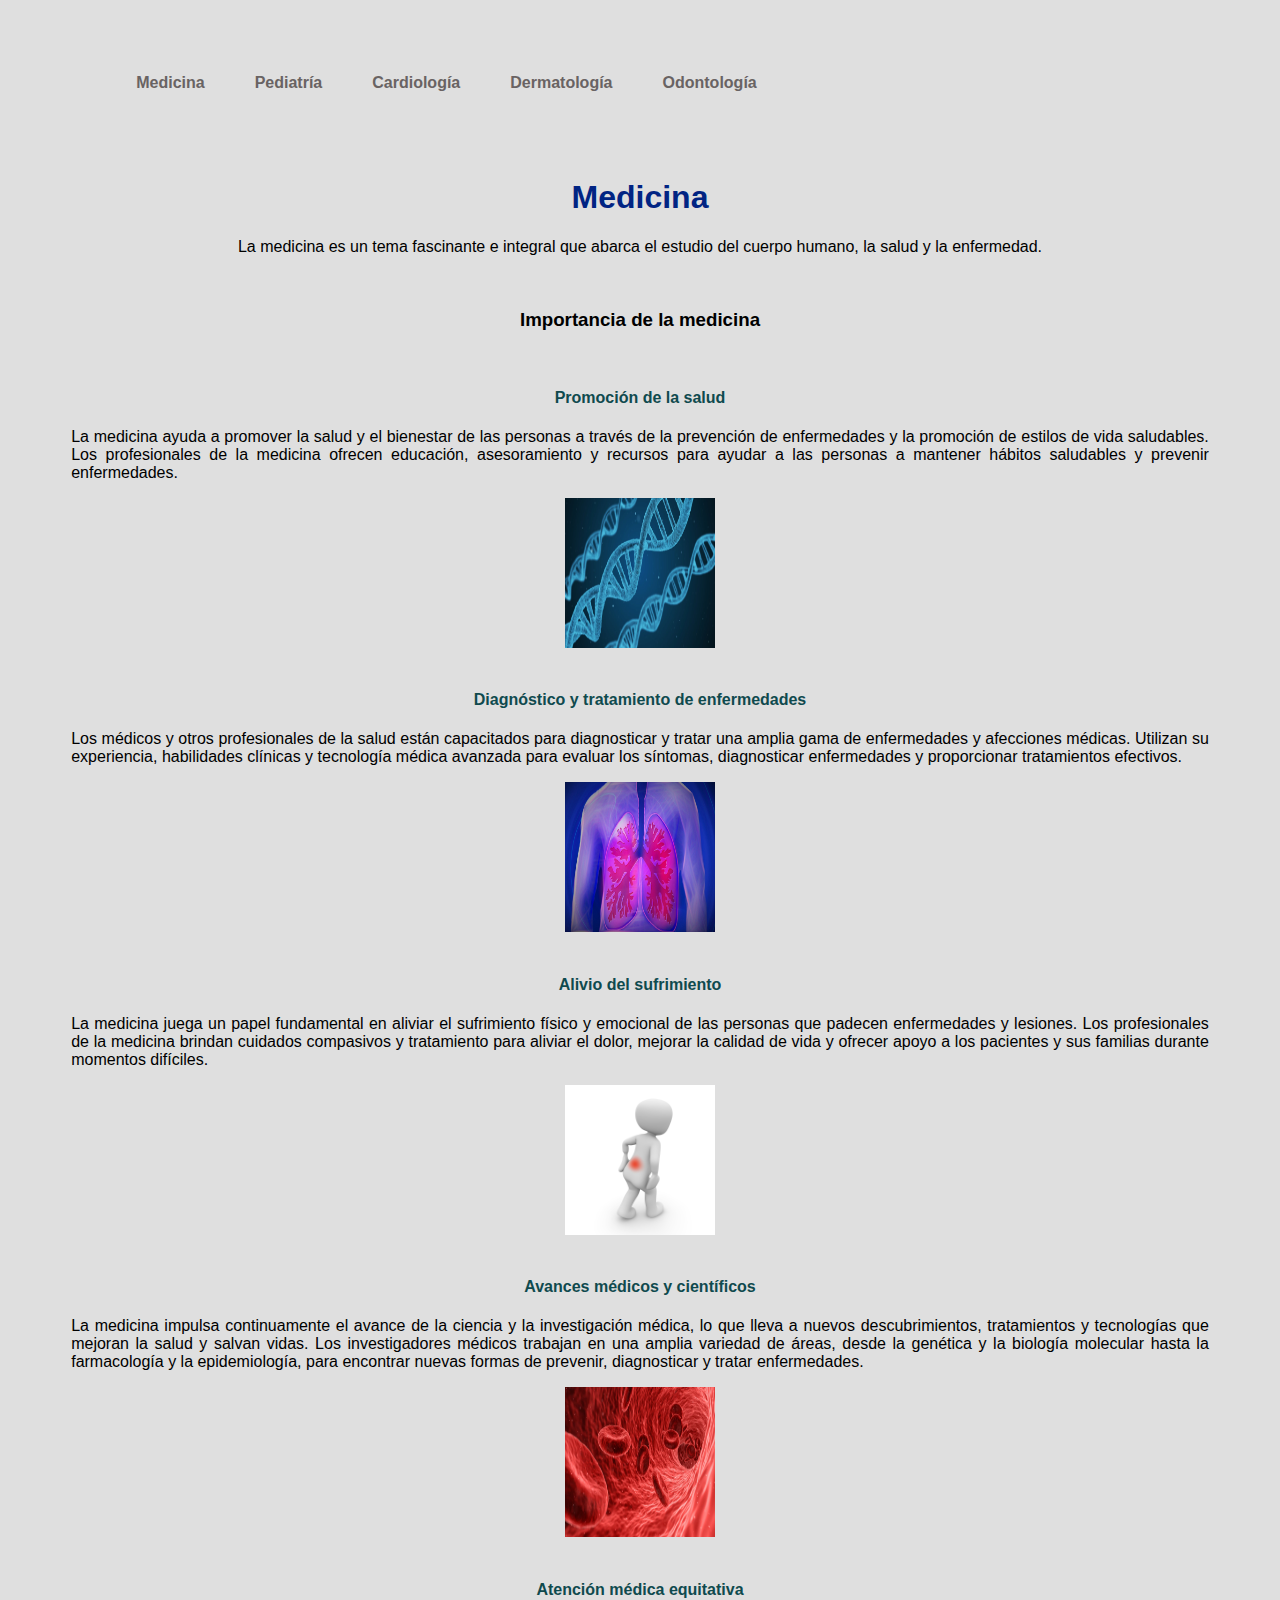
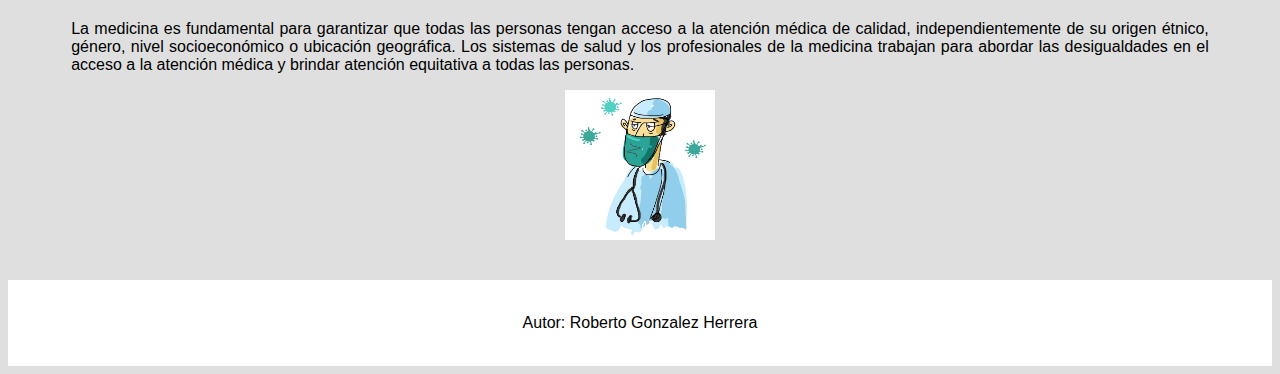
<file: index.html>
<!DOCTYPE html>
<html lang="es">
    <head>
        <link rel="stylesheet" type="text/css" href="./index.css"/>
        <meta charset="UTF-8">
        <meta name="viewport" content="width=device-width, initial-scale=1.0">
        <title>Medicina</title>
        <link rel="shortcut icon" href="./imagenes/imagen5.jpeg">
    </head>
    <header>
        <nav>
            <ul>
                <li><a href="./index.html">Medicina</a></li>
                <li><a href="./pediatria.html">Pediatría</a></li>
                <li><a href="./cardiologia.html">Cardiología</a></li>
                <li><a href="./dermatologia.html">Dermatología</a></li>
                <li><a href="./odontologia.html">Odontología</a></li>
            </ul>
        </nav>
        <h1>Medicina</h1>
        <p>La medicina es un tema fascinante e integral que abarca el estudio del cuerpo humano, la salud y la enfermedad. </p>
    </header>
    <body>
        <br>
        <div class="texto">
            <h3>Importancia de la medicina</h3>
        </div>
        <br>
        <div class="texto">
            <h4>Promoción de la salud</h4>
            <p>La medicina ayuda a promover la salud y el bienestar de las personas a través de la prevención de enfermedades y la promoción de
                estilos de vida saludables. Los profesionales de la medicina ofrecen educación, asesoramiento y recursos para ayudar a las 
                personas a mantener hábitos saludables y prevenir enfermedades.</p>
            <img class="imagenes"  src="./imagenes/imagen1.jpg" alt="imagen1">
        </div>  
        <br>
        <div class="texto">
            <h4>Diagnóstico y tratamiento de enfermedades</h4>
            <p>Los médicos y otros profesionales de la salud están capacitados para diagnosticar y tratar una amplia gama de enfermedades y 
                afecciones médicas. Utilizan su experiencia, habilidades clínicas y tecnología médica avanzada para evaluar los síntomas, 
                diagnosticar enfermedades y proporcionar tratamientos efectivos.</p>
            <img class="imagenes" src="./imagenes/imagen2.jpg" alt="imagen2">
        </div>
        <br>
        <div class="texto">
            <h4>Alivio del sufrimiento</h4>
            <p>La medicina juega un papel fundamental en aliviar el sufrimiento físico y emocional de las personas que padecen enfermedades y 
                lesiones. Los profesionales de la medicina brindan cuidados compasivos y tratamiento para aliviar el dolor, mejorar la calidad 
                de vida y ofrecer apoyo a los pacientes y sus familias durante momentos difíciles.</p>
            <img  class="imagenes" src="./imagenes/imagen3.jpg" alt="imagen3">
        </div>
        <br>
        <div class="texto">
            <h4>Avances médicos y científicos</h4>
            <p> La medicina impulsa continuamente el avance de la ciencia y la investigación médica, lo que lleva a nuevos descubrimientos, 
                tratamientos y tecnologías que mejoran la salud y salvan vidas. Los investigadores médicos trabajan en una amplia variedad de 
                áreas, desde la genética y la biología molecular hasta la farmacología y la epidemiología, para encontrar nuevas formas de 
                prevenir, diagnosticar y tratar enfermedades.</p>
            <img class="imagenes" src="./imagenes/imagen4.jpg" alt="imagen4">
        </div>
        <br>
        <div class="texto">
            <h4>Atención médica equitativa</h4>
            <p>La medicina es fundamental para garantizar que todas las personas tengan acceso a la atención médica de calidad, 
                independientemente de su origen étnico, género, nivel socioeconómico o ubicación geográfica. Los sistemas de salud y los 
                profesionales de la medicina trabajan para abordar las desigualdades en el acceso a la atención médica y brindar atención 
                equitativa a todas las personas.</p>
            <img class="imagenes" src="./imagenes/imagen5.jpeg" alt="imagen5">
        </div>
        <br>
        <br>
    </body>
    <footer>
        <br>
        <p>Autor: Roberto Gonzalez Herrera</p>
        <br>
    </footer>
</html>
</file>
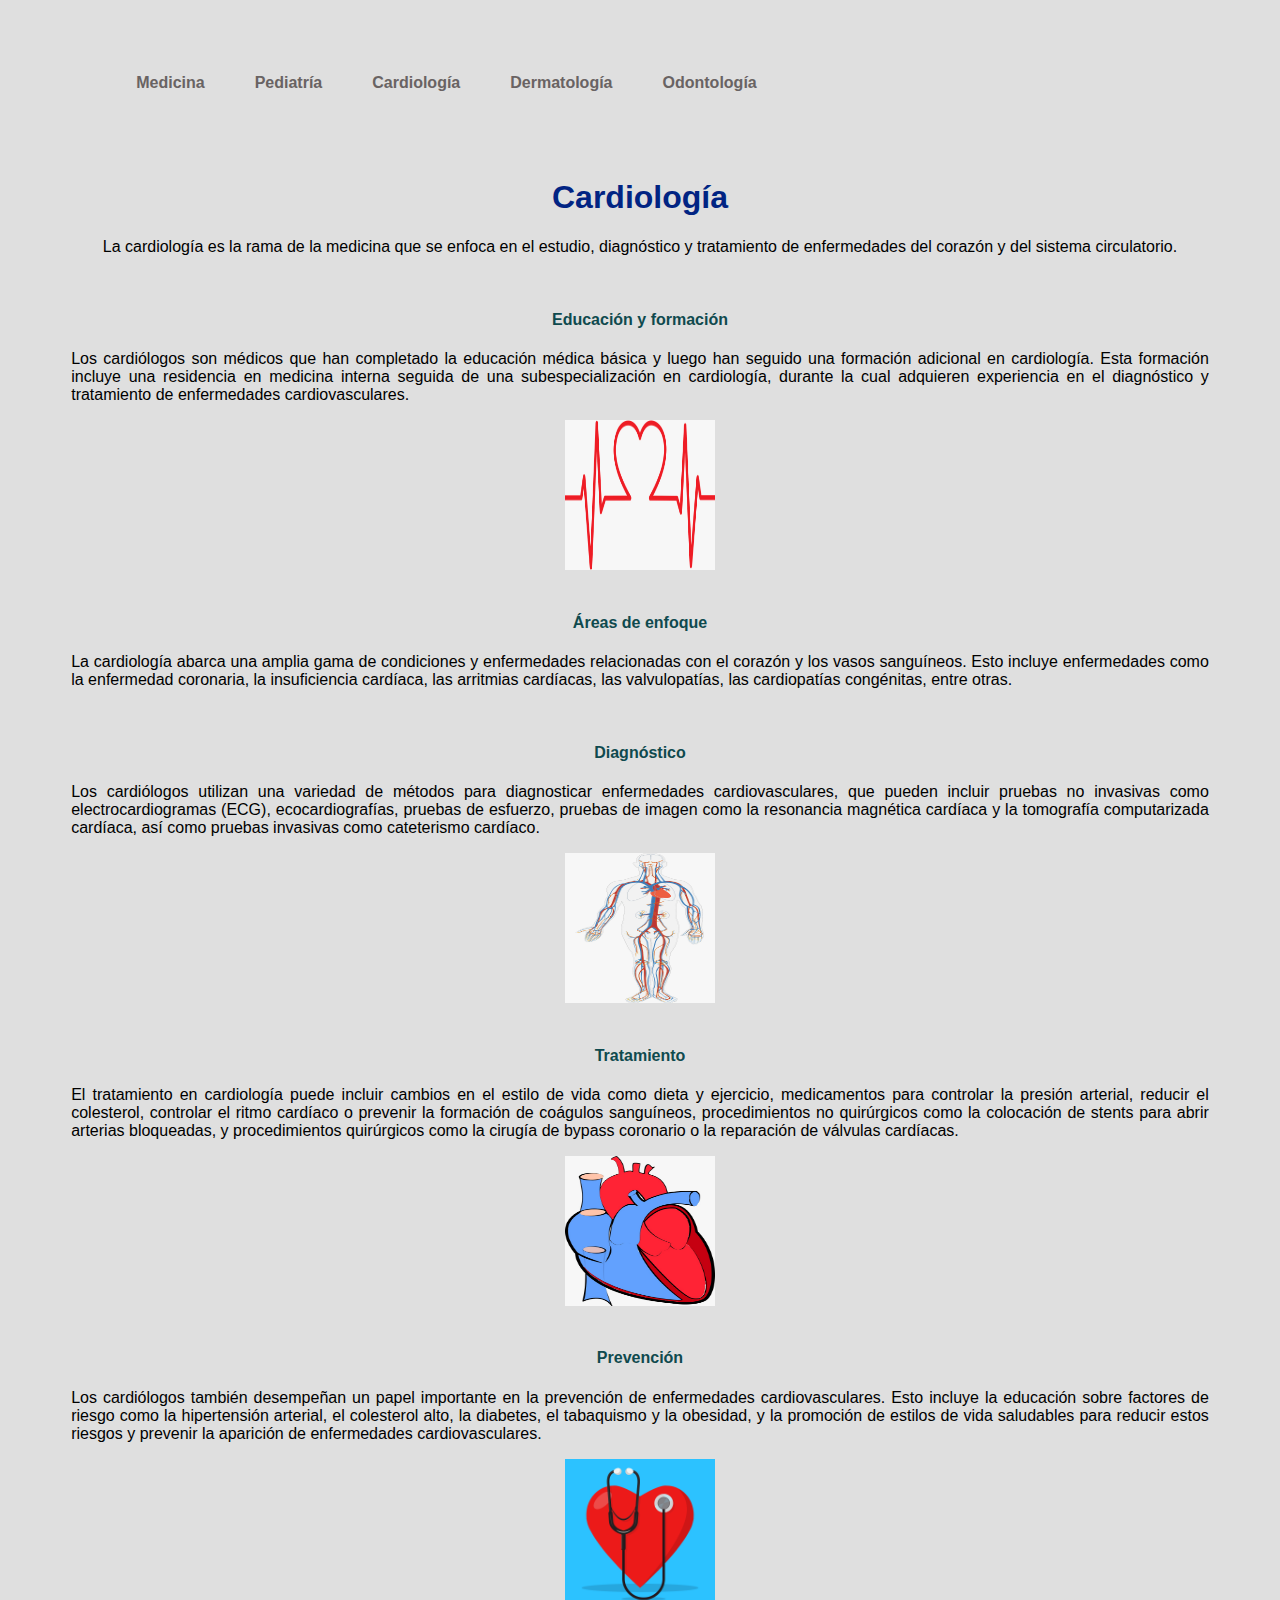
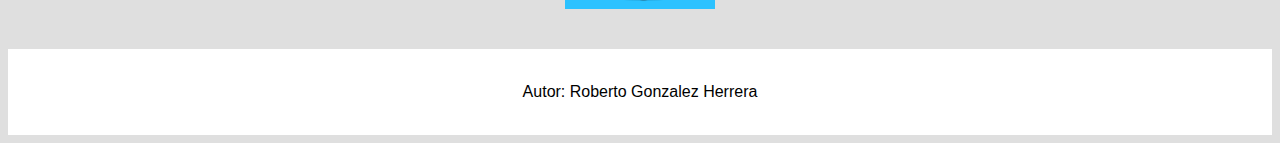
<file: cardiologia.html>
<!DOCTYPE html>
<html lang="es">
    <head>
        <link rel="stylesheet" type="text/css" href="./index.css"/>
        <meta charset="UTF-8">
        <meta name="viewport" content="width=device-width, initial-scale=1.0">
        <title>Cardiología</title>
        <link rel="shortcut icon" href="./imagenes/imagen16.jpeg">
    </head>
    <header>
        <nav>
            <ul>
                <li><a href="./index.html">Medicina</a></li>
                <li><a href="./pediatria.html">Pediatría</a></li>
                <li><a href="./cardiologia.html">Cardiología</a></li>
                <li><a href="./dermatologia.html">Dermatología</a></li>
                <li><a href="./odontologia.html">Odontología</a></li>
            </ul>
        </nav>
        <h1>Cardiología</h1>
        <p>La cardiología es la rama de la medicina que se enfoca en el estudio, diagnóstico y tratamiento de enfermedades del corazón y del 
            sistema circulatorio. </p>
    </header>
    <body>
        <br>
        <div class="texto">
            <h4>Educación y formación</h4>
            <p>Los cardiólogos son médicos que han completado la educación médica básica y luego han seguido una formación adicional en 
                cardiología. Esta formación incluye una residencia en medicina interna seguida de una subespecialización en cardiología, 
                durante la cual adquieren experiencia en el diagnóstico y tratamiento de enfermedades cardiovasculares.</p>
            <img class="imagenes" src="./imagenes/imagen14.jpeg" alt="imagen14">
        </div>
        <br>
        <div class="texto">
            <h4>Áreas de enfoque</h4>
            <p>La cardiología abarca una amplia gama de condiciones y enfermedades relacionadas con el corazón y los vasos sanguíneos. Esto 
                incluye enfermedades como la enfermedad coronaria, la insuficiencia cardíaca, las arritmias cardíacas, las valvulopatías, las 
                cardiopatías congénitas, entre otras.</p>
        </div>
        <br>
        <div class="texto">
            <h4>Diagnóstico</h4>
            <p>Los cardiólogos utilizan una variedad de métodos para diagnosticar enfermedades cardiovasculares, que pueden incluir pruebas no 
                invasivas como electrocardiogramas (ECG), ecocardiografías, pruebas de esfuerzo, pruebas de imagen como la resonancia magnética 
                cardíaca y la tomografía computarizada cardíaca, así como pruebas invasivas como cateterismo cardíaco.</p>
            <img class="imagenes" src="./imagenes/imagen15.jpeg" alt="imagen15">
        </div>
        <br>
        <div class="texto">
            <h4>Tratamiento</h4>
            <p>El tratamiento en cardiología puede incluir cambios en el estilo de vida como dieta y ejercicio, medicamentos para controlar la 
                presión arterial, reducir el colesterol, controlar el ritmo cardíaco o prevenir la formación de coágulos sanguíneos, 
                procedimientos no quirúrgicos como la colocación de stents para abrir arterias bloqueadas, y procedimientos quirúrgicos como la 
                cirugía de bypass coronario o la reparación de válvulas cardíacas.</p>
            <img class="imagenes" src="./imagenes/imagen16.jpeg" alt="imagen16">
        </div>
        <br>
        <div class="texto">
            <h4>Prevención</h4>
            <p>Los cardiólogos también desempeñan un papel importante en la prevención de enfermedades cardiovasculares. Esto incluye la 
                educación sobre factores de riesgo como la hipertensión arterial, el colesterol alto, la diabetes, el tabaquismo y la 
                obesidad, y la promoción de estilos de vida saludables para reducir estos riesgos y prevenir la aparición de enfermedades 
                cardiovasculares.</p>
            <img class="imagenes" src="./imagenes/imagen17.jpeg" alt="imagen17">
        </div>
        <br>
        <br>
    </body>
    <footer>
        <br>
        <p>Autor: Roberto Gonzalez Herrera</p>
        <br>
    </footer>
</html>
</file>
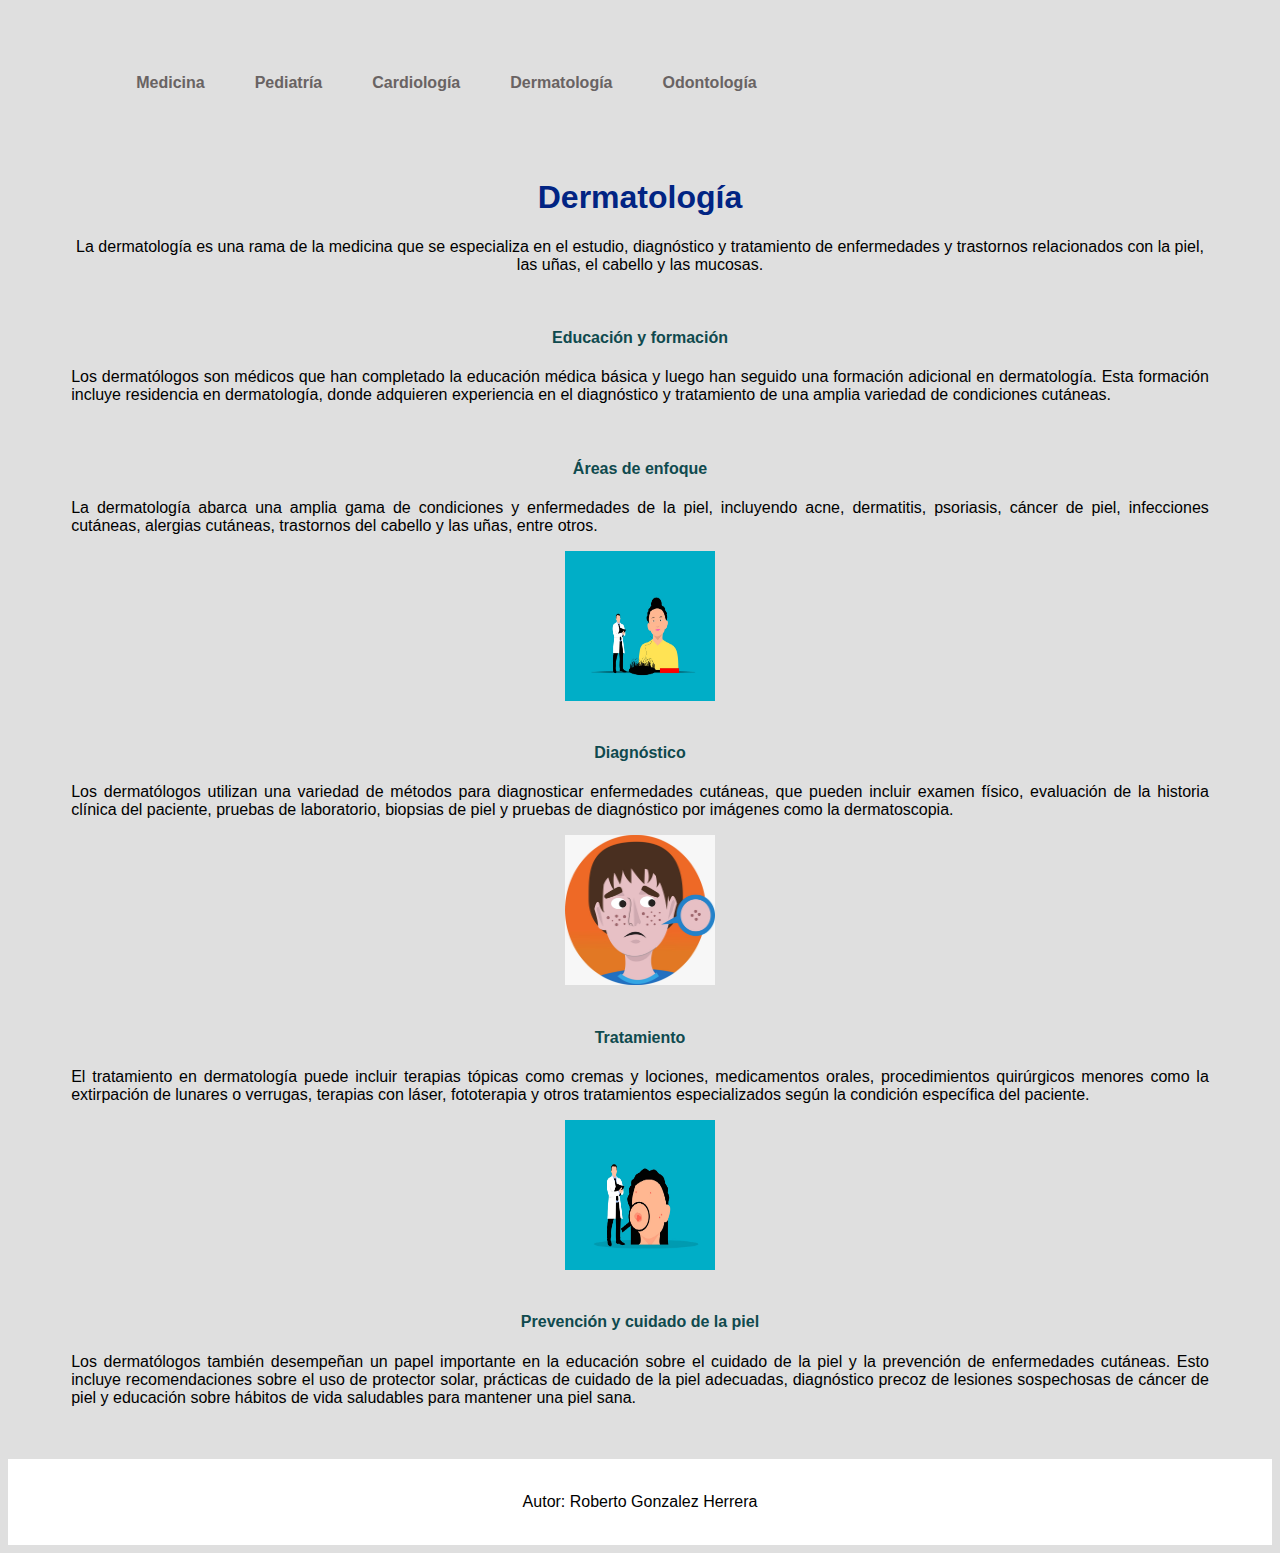
<file: dermatologia.html>
<!DOCTYPE html>
<html lang="es">
    <head>
        <link rel="stylesheet" type="text/css" href="./index.css"/>
        <meta charset="UTF-8">
        <meta name="viewport" content="width=device-width, initial-scale=1.0">
        <title>Dermatología</title>
        <link rel="shortcut icon" href="./imagenes/imagen12.jpeg">
    </head>
    <header>
        <nav>
            <ul>
                <li><a href="./index.html">Medicina</a></li>
                <li><a href="./pediatria.html">Pediatría</a></li>
                <li><a href="./cardiologia.html">Cardiología</a></li>
                <li><a href="./dermatologia.html">Dermatología</a></li>
                <li><a href="./odontologia.html">Odontología</a></li>
            </ul>
        </nav>
        <h1>Dermatología</h1>
        <p>La dermatología es una rama de la medicina que se especializa en el estudio, diagnóstico y tratamiento de enfermedades y trastornos 
            relacionados con la piel, las uñas, el cabello y las mucosas. </p>
    </header>
    <body>
        <br>
        <div class="texto">
            <h4>Educación y formación</h4>
            <p>Los dermatólogos son médicos que han completado la educación médica básica y luego han seguido una formación adicional en 
                dermatología. Esta formación incluye residencia en dermatología, donde adquieren experiencia en el diagnóstico y tratamiento de 
                una amplia variedad de condiciones cutáneas.</p>
        </div>
        <br>
        <div class="texto">
            <h4>Áreas de enfoque</h4>
            <p>La dermatología abarca una amplia gama de condiciones y enfermedades de la piel, incluyendo acne, dermatitis, psoriasis, cáncer 
                de piel, infecciones cutáneas, alergias cutáneas, trastornos del cabello y las uñas, entre otros.</p>
            <img class="imagenes" src="./imagenes/imagen11.jpeg" alt="imagen11">
        </div>
        <br>
        <div class="texto">
            <h4>Diagnóstico</h4>
            <p>Los dermatólogos utilizan una variedad de métodos para diagnosticar enfermedades cutáneas, que pueden incluir examen físico, 
                evaluación de la historia clínica del paciente, pruebas de laboratorio, biopsias de piel y pruebas de diagnóstico por imágenes 
                como la dermatoscopia.</p>
            <img class="imagenes" src="./imagenes/imagen12.jpeg" alt="imagen12">
        </div>
        <br>
        <div class="texto">
            <h4>Tratamiento</h4>
            <p>El tratamiento en dermatología puede incluir terapias tópicas como cremas y lociones, medicamentos orales, procedimientos 
                quirúrgicos menores como la extirpación de lunares o verrugas, terapias con láser, fototerapia y otros tratamientos 
                especializados según la condición específica del paciente.</p>
            <img class="imagenes" src="./imagenes/imagen13.jpeg" alt="imagen13">
        </div>
        <br>
        <div class="texto">
            <h4>Prevención y cuidado de la piel</h4>
            <p>Los dermatólogos también desempeñan un papel importante en la educación sobre el cuidado de la piel y la prevención de 
                enfermedades cutáneas. Esto incluye recomendaciones sobre el uso de protector solar, prácticas de cuidado de la piel adecuadas, 
                diagnóstico precoz de lesiones sospechosas de cáncer de piel y educación sobre hábitos de vida saludables para mantener una 
                piel sana.</p>
        </div>
        <br>
        <br>
    </body>
    <footer>
        <br>
        <p>Autor: Roberto Gonzalez Herrera</p>
        <br>
    </footer>
</html>
</file>
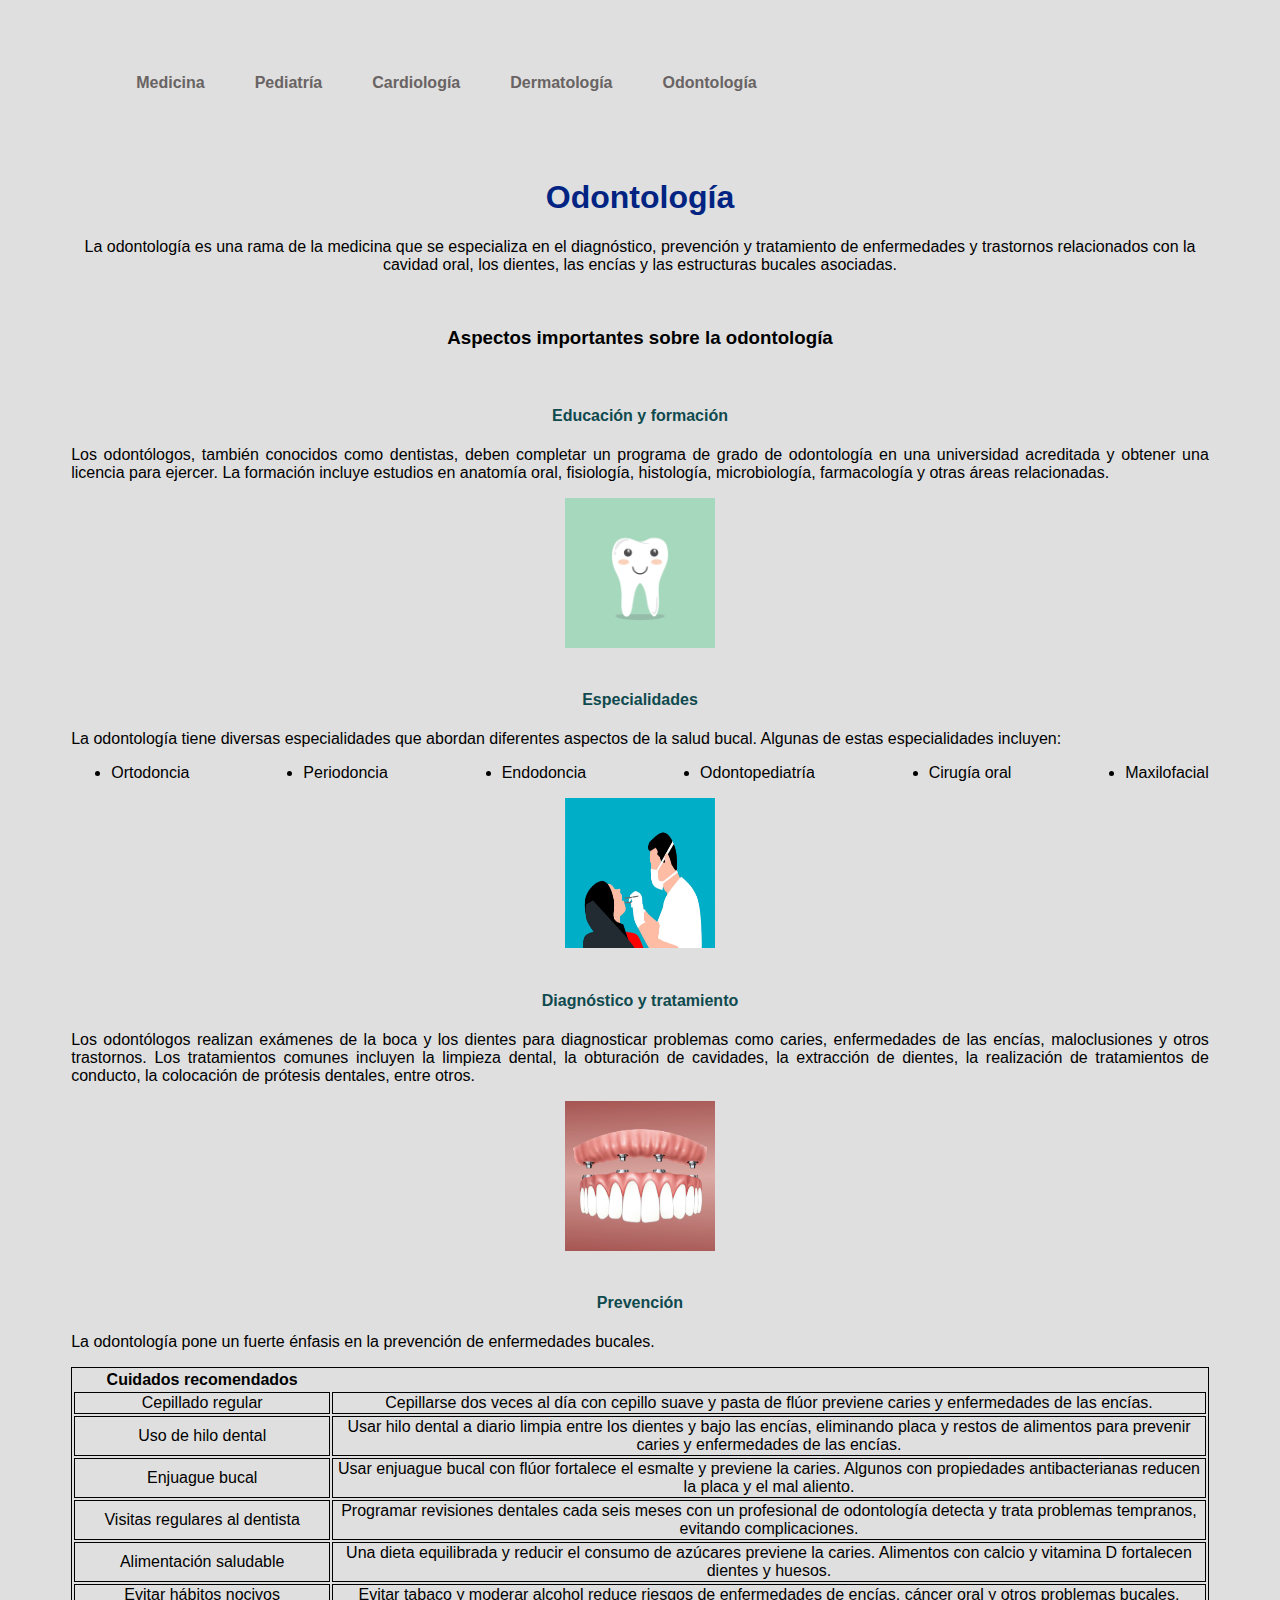
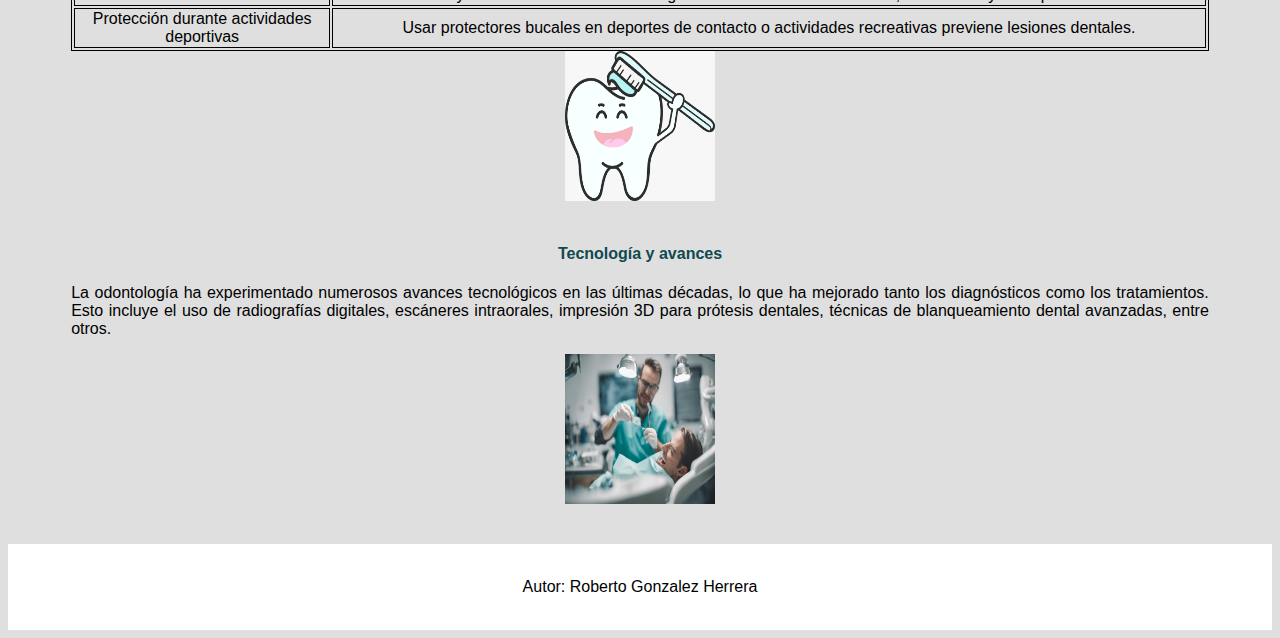
<file: odontologia.html>
<!DOCTYPE html>
<html lang="es">
    <head>
        <link rel="stylesheet" type="text/css" href="./index.css"/>
        <meta charset="UTF-8">
        <meta name="viewport" content="width=device-width, initial-scale=1.0">
        <title>Odontología</title>
        <link rel="shortcut icon" href="./imagenes/imagen9.jpeg">
    </head>
    <header>
        <nav>
            <ul>
                <li><a href="./index.html">Medicina</a></li>
                <li><a href="./pediatria.html">Pediatría</a></li>
                <li><a href="./cardiologia.html">Cardiología</a></li>
                <li><a href="./dermatologia.html">Dermatología</a></li>
                <li><a href="./odontologia.html">Odontología</a></li>
            </ul>
        </nav>
        <h1>Odontología</h1>
        <p>La odontología es una rama de la medicina que se especializa en el diagnóstico, prevención y tratamiento de enfermedades y 
            trastornos relacionados con la cavidad oral, los dientes, las encías y las estructuras bucales asociadas. </p>
    </header>
    <body>
        <br>
        <div class="texto">
            <h3>Aspectos importantes sobre la odontología</h3>
        </div>
        <br>
        <div class="texto">
            <h4>Educación y formación</h4>
            <p>Los odontólogos, también conocidos como dentistas, deben completar un programa de grado de odontología en una universidad 
                acreditada y obtener una licencia para ejercer. La formación incluye estudios en anatomía oral, fisiología, histología, 
                microbiología, farmacología y otras áreas relacionadas.</p>
            <img class="imagenes" src="./imagenes/imagen6.jpeg" alt="imagen6">
        </div>
        <br>
        <div class="texto">
            <h4>Especialidades</h4>
            <p>La odontología tiene diversas especialidades que abordan diferentes aspectos de la salud bucal. Algunas de estas especialidades 
                incluyen: </p>
            <ul>
                <li>Ortodoncia</li>
                <li>Periodoncia</li>
                <li>Endodoncia</li>
                <li>Odontopediatría</li>
                <li>Cirugía oral</li>
                <li>Maxilofacial</li>
            </ul>
            <img class="imagenes" src="./imagenes/imagen7.jpeg" alt="imagen7">
        </div>
        <br>
        <div class="texto">
            <h4>Diagnóstico y tratamiento</h4>
            <p>Los odontólogos realizan exámenes de la boca y los dientes para diagnosticar problemas como caries, enfermedades de las encías, 
                maloclusiones y otros trastornos. Los tratamientos comunes incluyen la limpieza dental, la obturación de cavidades, la 
                extracción de dientes, la realización de tratamientos de conducto, la colocación de prótesis dentales, entre otros.</p>
            <img class="imagenes" src="./imagenes/imagen8.jpeg" alt="imagen8">
        </div>
        <br>
        <div class="texto">
            <h4>Prevención</h4>
            <p>La odontología pone un fuerte énfasis en la prevención de enfermedades bucales.</p>
            <table>
                <tr>
                    <th>Cuidados recomendados</th>
                </tr>
                <tr>
                    <td>Cepillado regular</td>
                    <td>Cepillarse dos veces al día con cepillo suave y pasta de flúor previene caries y enfermedades de las encías.</td>
                </tr>
                <tr>
                    <td>Uso de hilo dental</td>
                    <td>Usar hilo dental a diario limpia entre los dientes y bajo las encías, eliminando placa y restos de alimentos para 
                        prevenir caries y enfermedades de las encías.</td>
                </tr>
                <tr>
                    <td>Enjuague bucal</td>
                    <td>Usar enjuague bucal con flúor fortalece el esmalte y previene la caries. Algunos con propiedades antibacterianas reducen
                         la placa y el mal aliento.</td>
                </tr>
                <tr>
                    <td>Visitas regulares al dentista</td>
                    <td>Programar revisiones dentales cada seis meses con un profesional de odontología detecta y trata problemas tempranos, 
                        evitando complicaciones.</td>
                </tr>
                <tr>
                    <td>Alimentación saludable</td>
                    <td>
                        Una dieta equilibrada y reducir el consumo de azúcares previene la caries. Alimentos con calcio y vitamina D fortalecen 
                        dientes y huesos.</td>
                </tr>
                <tr>
                    <td>Evitar hábitos nocivos</td>
                    <td>Evitar tabaco y moderar alcohol reduce riesgos de enfermedades de encías, cáncer oral y otros problemas bucales.</td>
                </tr>
                <tr>
                    <td>Protección durante actividades deportivas</td>
                    <td>
                        Usar protectores bucales en deportes de contacto o actividades recreativas previene lesiones dentales.</td>
                </tr>
            </table>
            <img class="imagenes" src="./imagenes/imagen9.jpeg" alt="imagen9">
        </div>
        <br>
        <div class="texto">
            <h4>Tecnología y avances</h4>
            <p>La odontología ha experimentado numerosos avances tecnológicos en las últimas décadas, lo que ha mejorado tanto los diagnósticos 
                como los tratamientos. Esto incluye el uso de radiografías digitales, escáneres intraorales, impresión 3D para prótesis dentales,
                técnicas de blanqueamiento dental avanzadas, entre otros.</p>
            <img class="imagenes" src="./imagenes/imagen10.jpeg" alt="imagen10">
        </div>
        <br>
        <br>
    </body>
    <footer>
        <br>
        <p>Autor: Roberto Gonzalez Herrera</p>
        <br>
    </footer>
</html>
</file>
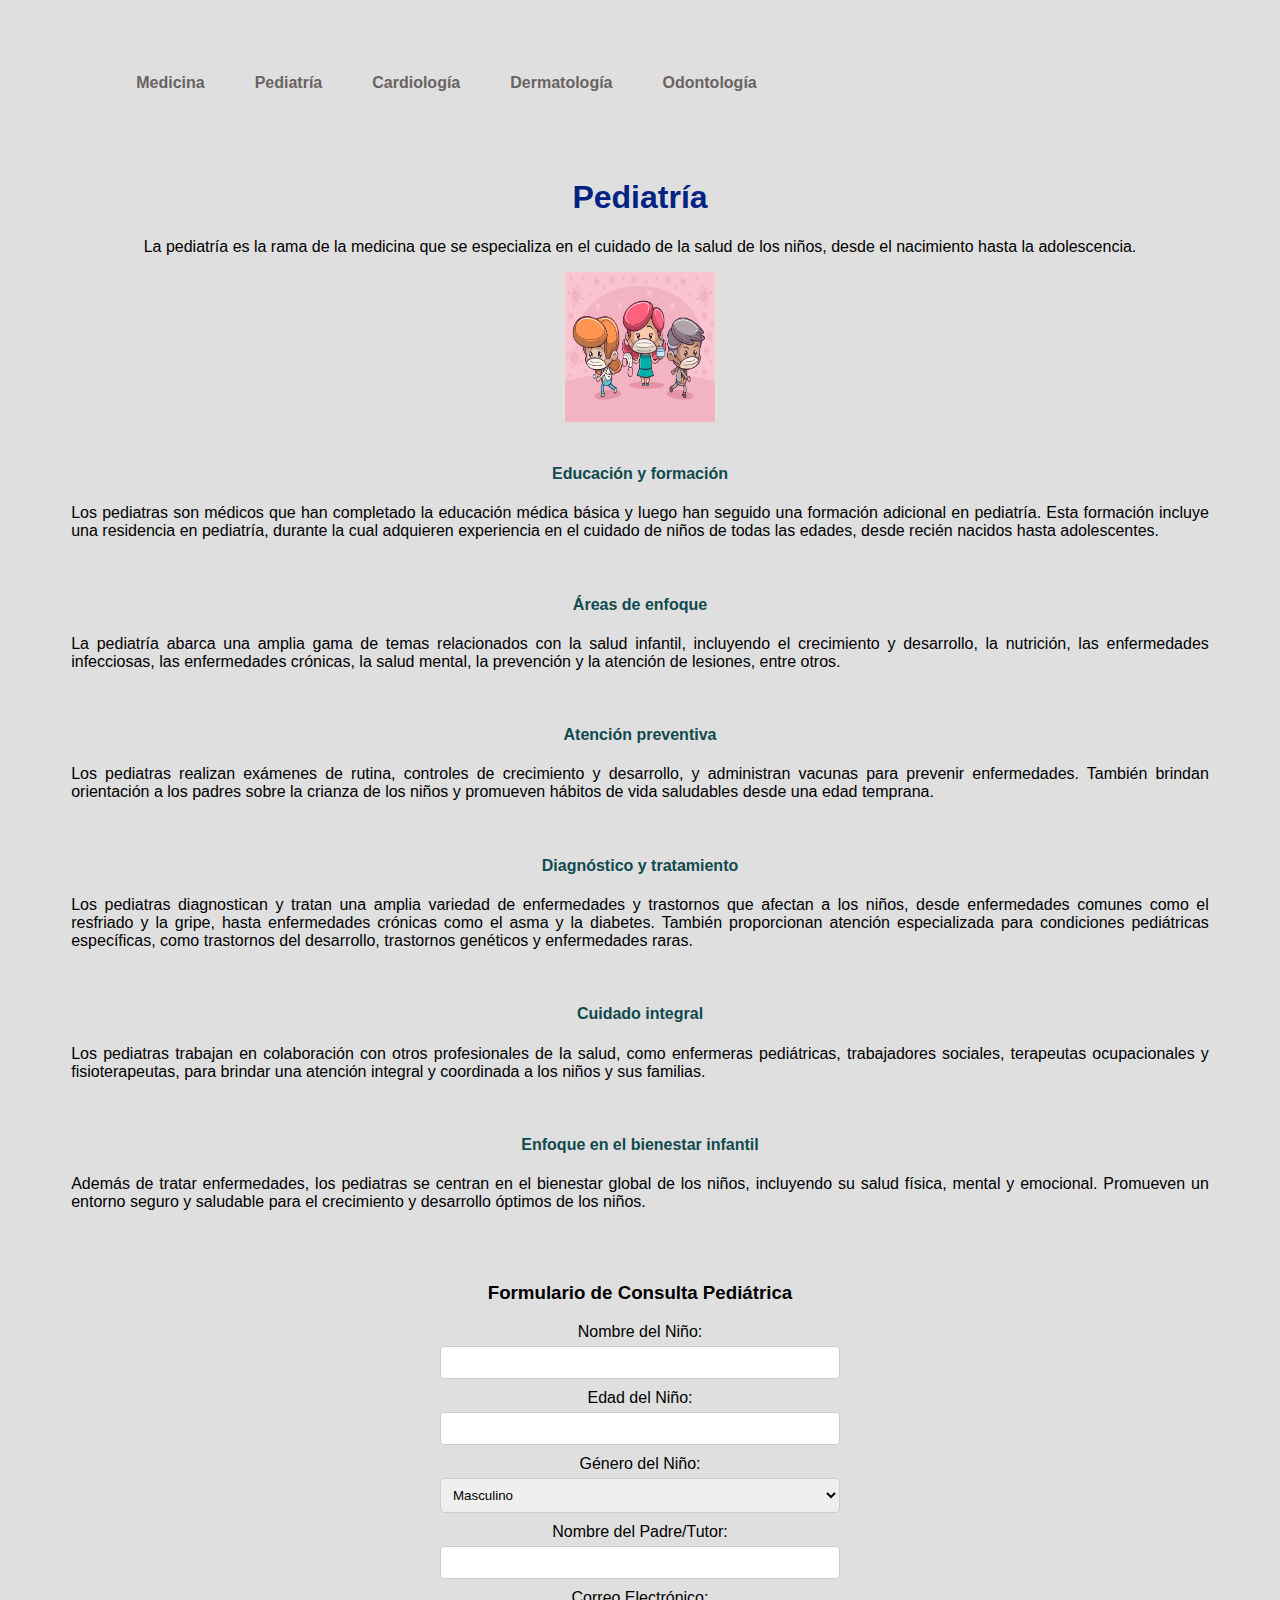
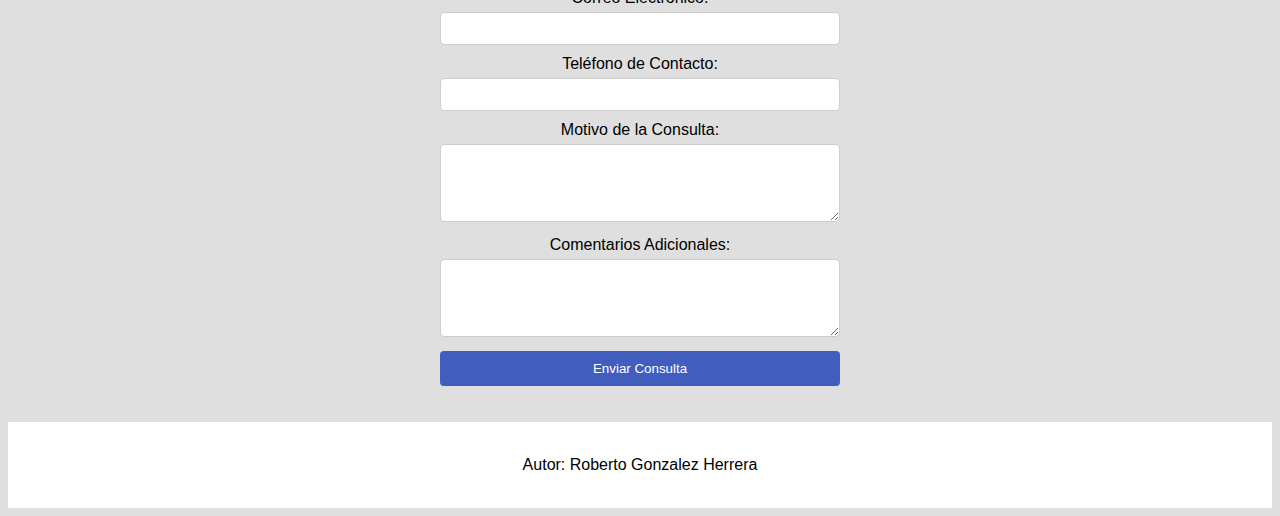
<file: pediatria.html>
<!DOCTYPE html>
<html lang="es">
    <head>
        <link rel="stylesheet" type="text/css" href="./index.css"/>
        <meta charset="UTF-8">
        <meta name="viewport" content="width=device-width, initial-scale=1.0">
        <title>Pediatría</title>
        <link rel="shortcut icon" href="./imagenes/imagen18.jpeg">
    </head>
    <header>
        <nav>
            <ul>
                <li><a href="./index.html">Medicina</a></li>
                <li><a href="./pediatria.html">Pediatría</a></li>
                <li><a href="./cardiologia.html">Cardiología</a></li>
                <li><a href="./dermatologia.html">Dermatología</a></li>
                <li><a href="./odontologia.html">Odontología</a></li>
            </ul>
        </nav>
        <h1>Pediatría</h1>
        <p>La pediatría es la rama de la medicina que se especializa en el cuidado de la salud de los niños, desde el nacimiento hasta la 
            adolescencia.</p>
        <img class="imagenes" src="./imagenes/imagen18.jpeg" alt="imagen18">
    </header>
    <body>
        <br>
        <div class="texto">
            <h4>Educación y formación</h4>
            <p>Los pediatras son médicos que han completado la educación médica básica y luego han seguido una formación adicional en pediatría.
                 Esta formación incluye una residencia en pediatría, durante la cual adquieren experiencia en el cuidado de niños de todas las 
                 edades, desde recién nacidos hasta adolescentes.</p>
        </div>
        <br>
        <div class="texto">
            <h4>Áreas de enfoque</h4>
            <p>La pediatría abarca una amplia gama de temas relacionados con la salud infantil, incluyendo el crecimiento y desarrollo, la 
                nutrición, las enfermedades infecciosas, las enfermedades crónicas, la salud mental, la prevención y la atención de lesiones, 
                entre otros.</p>
        </div>
        <br>
        <div class="texto">
            <h4>Atención preventiva</h4>
            <p>Los pediatras realizan exámenes de rutina, controles de crecimiento y desarrollo, y administran vacunas para prevenir 
                enfermedades. También brindan orientación a los padres sobre la crianza de los niños y promueven hábitos de vida saludables 
                desde una edad temprana.</p>
        </div>
        <br>
        <div class="texto">
            <h4>Diagnóstico y tratamiento</h4>
            <p>Los pediatras diagnostican y tratan una amplia variedad de enfermedades y trastornos que afectan a los niños, desde enfermedades 
                comunes como el resfriado y la gripe, hasta enfermedades crónicas como el asma y la diabetes. También proporcionan atención 
                especializada para condiciones pediátricas específicas, como trastornos del desarrollo, trastornos genéticos y enfermedades 
                raras.</p>
        </div>
        <br>
        <div class="texto">
            <h4>Cuidado integral</h4>
            <p>Los pediatras trabajan en colaboración con otros profesionales de la salud, como enfermeras pediátricas, trabajadores sociales, 
                terapeutas ocupacionales y fisioterapeutas, para brindar una atención integral y coordinada a los niños y sus familias.</p>
        </div>
        <br>
        <div class="texto">
            <h4>Enfoque en el bienestar infantil</h4>
            <p>Además de tratar enfermedades, los pediatras se centran en el bienestar global de los niños, incluyendo su salud física, mental 
                y emocional. Promueven un entorno seguro y saludable para el crecimiento y desarrollo óptimos de los niños.</p>
        </div>
        <br>
        <br>
        <div class="formulario">
            <h3>Formulario de Consulta Pediátrica</h3>

            <form method="post">
                <label for="nombre_nino">Nombre del Niño:</label>
                <input type="text" id="nombre_nino" name="nombre_nino">

                <label for="edad_nino">Edad del Niño:</label>
                <input type="number" id="edad_nino" name="edad_nino">

                <label for="genero_nino">Género del Niño:</label>
                <select id="genero_nino" name="genero_nino" required>
                    <option value="masculino">Masculino</option>
                    <option value="femenino">Femenino</option>
                    <option value="otro">Otro</option>
                </select>

                <label for="nombre_padre">Nombre del Padre/Tutor:</label>
                <input type="text" id="nombre_padre" name="nombre_padre">

                <label for="correo">Correo Electrónico:</label>
                <input type="email" id="correo" name="correo">

                <label for="telefono">Teléfono de Contacto:</label>
                <input type="tel" id="telefono" name="telefono">

                <label for="motivo_consulta">Motivo de la Consulta:</label>
                <textarea id="motivo_consulta" name="motivo_consulta" rows="4"></textarea>

                <label for="comentarios">Comentarios Adicionales:</label>
                <textarea id="comentarios" name="comentarios" rows="4"></textarea>

                <button type="submit">Enviar Consulta</button>
            </form>
        </div>
        <br>
        <br>
    </body>
    <footer>
        <br>
        <p>Autor: Roberto Gonzalez Herrera</p>
        <br>
    </footer>
</html>
</file>
<file: index.css>
header {
    padding-right: 5%;
    padding-left: 5%;
}

header h1 {
    color: rgb(1, 36, 131);
}

body {
    background-color: rgb(223, 223, 223);
    font-family: "Montserrat", sans-serif;
    text-align: center;
}

.texto {
    padding-right: 5%;
    padding-left: 5%;
}

.texto p {
    text-align: justify;
}

.texto h4 {
    color: rgb(15, 74, 78);
}

.texto ul {
    display: flex;
    justify-content: space-between;
}

nav a {
    font-weight: 600;
    display: flex;
    justify-content: center;
    align-items: center;
    text-decoration: none;
    color: rgb(105, 99, 99);
    font-family: "Montserrat", sans-serif;
}

nav li:hover {
    background-color: whitesmoke;
}

nav ul {
    display: flex;
    align-items: center;
    list-style: none;
    margin-right: 19px;
    margin-top: 0px;
    margin-bottom: 0px;
}

nav li {
    display: flex;
    text-align: center;
    height: 100px;
    padding: 25px;
}

table {
    border: 1px solid black;
}

td {
    border: 1px solid black;
}

.imagenes {
    height: 150px;
    width: 150px;
    justify-content: center;
}


button {
    background-color: rgb(170, 170, 170);
}

footer {
    background-color: white;
}

form {
    max-width: 400px;
    margin: 0 auto;
}

label {
    display: block;
    margin-bottom: 5px;
}
    input, select, textarea {
    width: 100%;
    padding: 8px;
    margin-bottom: 10px;
    border: 1px solid #ccc;
    border-radius: 4px;
    box-sizing: border-box;
}
button {
    background-color: #415ebe;
    color: white;
    padding: 10px 20px;
    border: none;
    border-radius: 4px;
    width: 100%;
}
</file>
